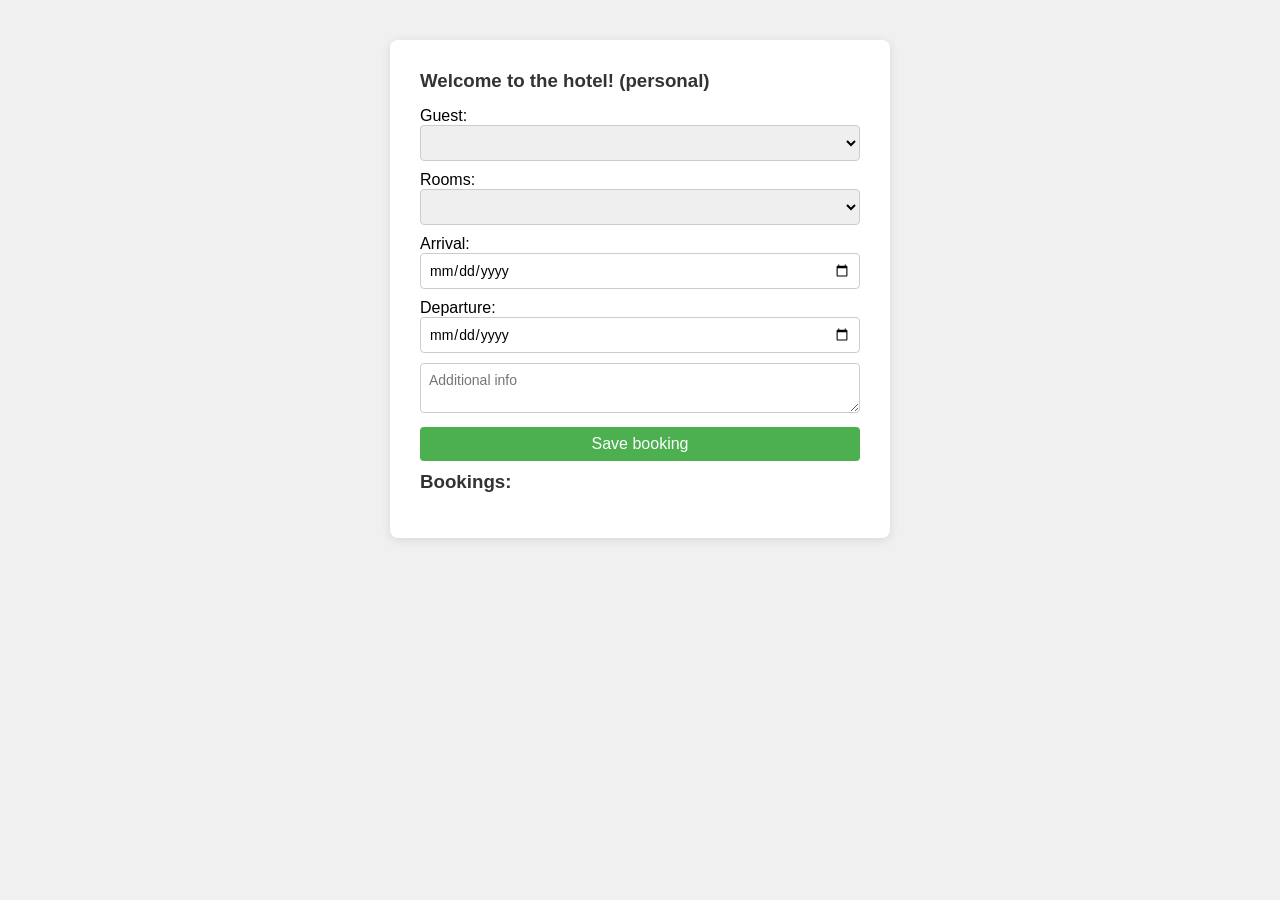
<file: hotel-frontend/index.html>
<!DOCTYPE html>
<html lang="en">

<head>
    <meta charset="UTF-8">
    <meta name="viewport" content="width=device-width, initial-scale=1.0">
    <title>Document</title>
    <link rel="stylesheet" href="style.css">
</head>

<body>
    <div class="container">
        <h3>Welcome to the hotel! (personal)</h3>
        Guest: <select id="guest-list"></select><br>
        Rooms: <select id="room-list"></select><br>
        Arrival: <input type="date" id="datefrom"><br>
        Departure: <input type="date" id="dateto"><br>
        <textarea id="info" placeholder="Additional info"></textarea><br>
        <button type="button" id="btn-save">Save booking</button>

        <h3>Bookings:</h3>
        <ul id="bookings-list"></ul>
    </div>
    <script src="scripts.js"></script>

</body>

</html>
</file>
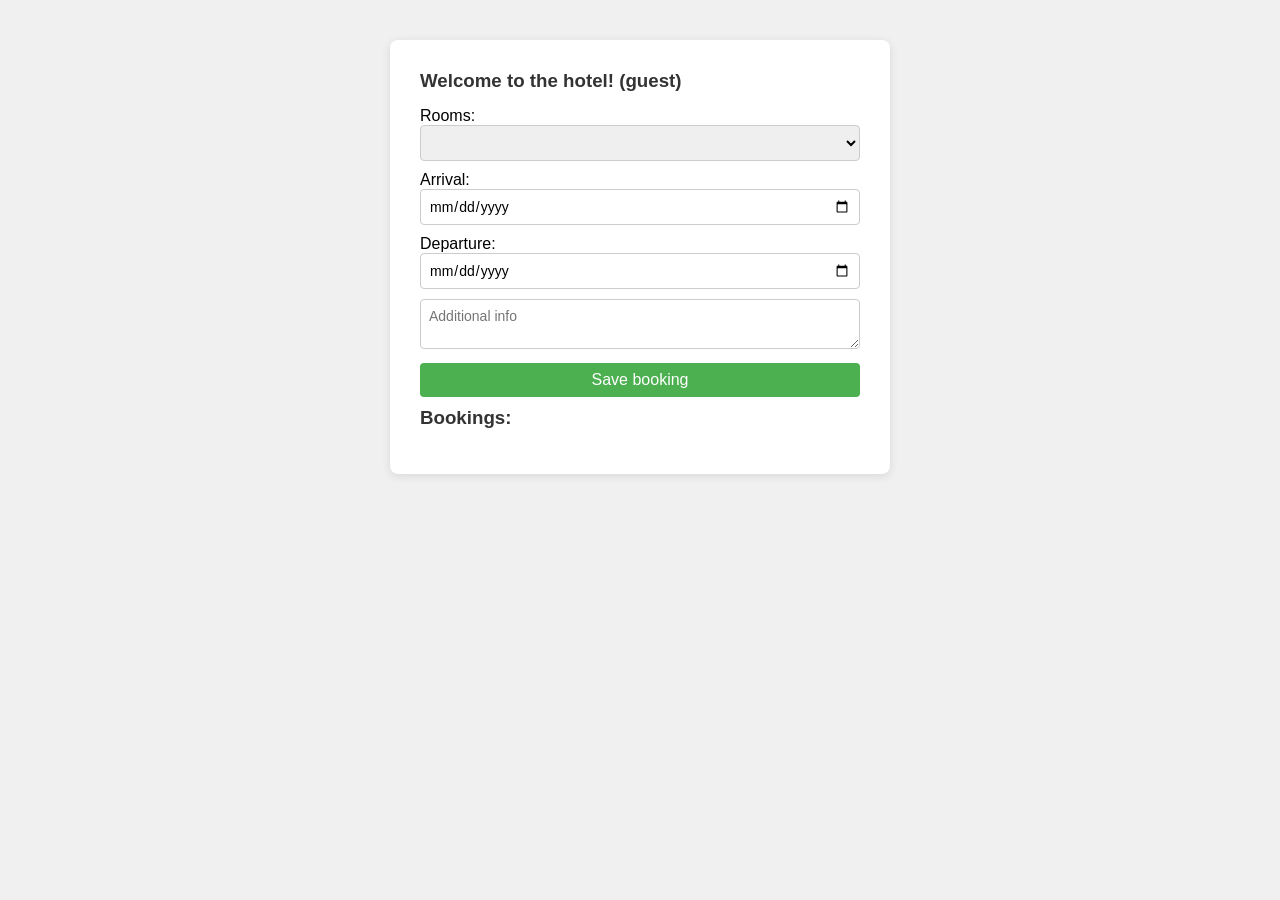
<file: hotel-guest-frontend/index.html>
<!DOCTYPE html>
<html lang="en">

<head>
    <meta charset="UTF-8">
    <meta name="viewport" content="width=device-width, initial-scale=1.0">
    <title>Document</title>
    <link rel="stylesheet" href="../hotel-frontend/style.css">
</head>

<body>
    <div class="container">
        <h3>Welcome to the hotel! (guest)</h3>
        Rooms: <select id="room-list"></select><br>
        Arrival: <input type="date" id="datefrom"><br>
        Departure: <input type="date" id="dateto"><br>
        <textarea id="info" placeholder="Additional info"></textarea><br>
        <button type="button" id="btn-save">Save booking</button>

        <h3>Bookings:</h3>
        <ul id="bookings-list"></ul>
    </div>
    <script src="scripts.js"></script>

</body>

</html>
</file>
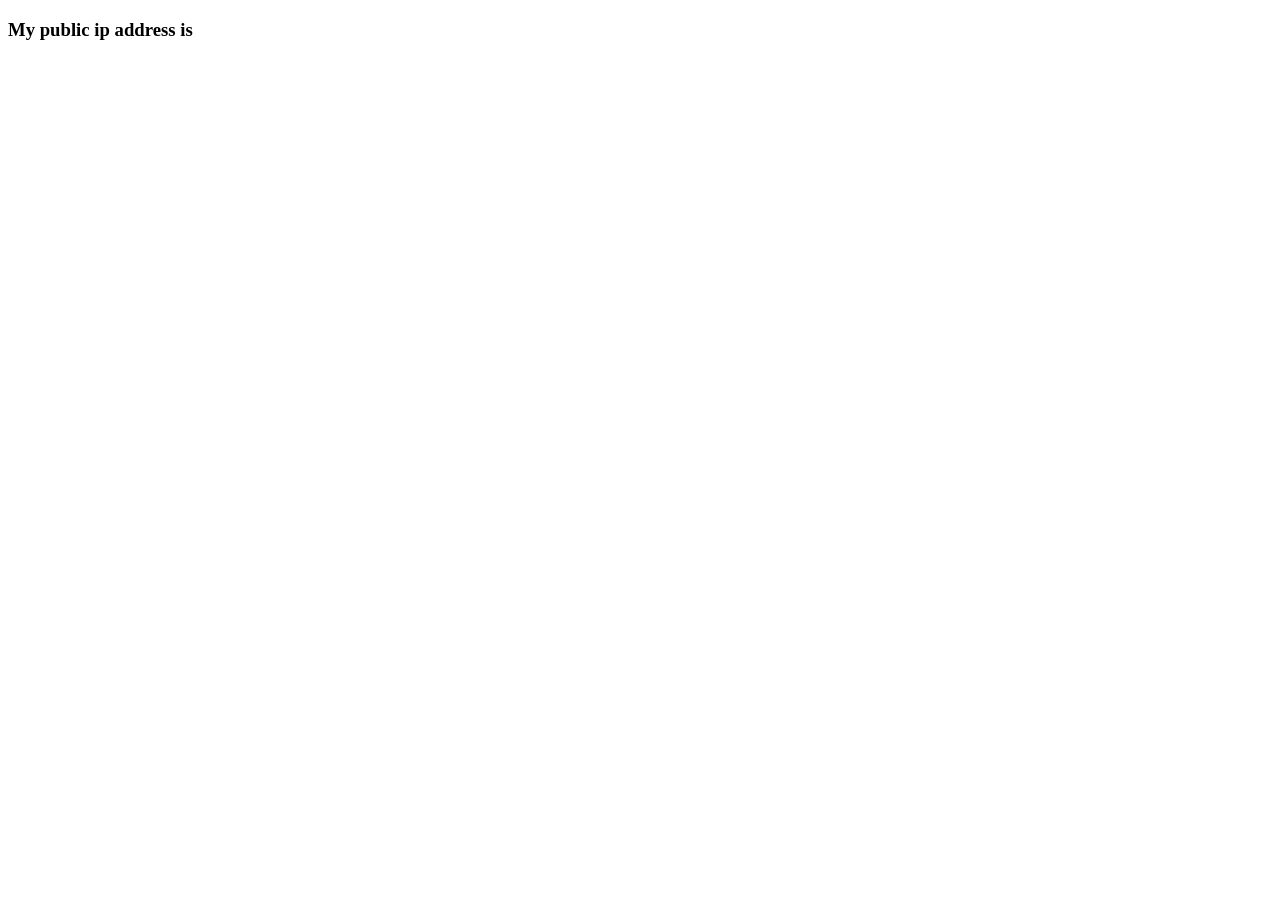
<file: lektion-3/index.html>
<!DOCTYPE html>
<html lang="en">
<head>
    <meta charset="UTF-8">
    <meta name="viewport" content="width=device-width, initial-scale=1.0">

    <title>Document</title>
</head>
<body>
    
<h3>My public ip address is <span id="ip"></span></h3>

<script>
    const apiUrl = 'https://rosvallw-csc-rahti-rosvallw-project-webbkommunikationer.2.rahtiapp.fi/api/ip';
    //const apiUrl = "http://127.0.0.1:8080/api/ip";

    async function getip(){
        const res = await fetch(apiUrl);
        const data = await res.json();
        console.log("data");
        document.getElementById("ip").textContent = data.ip;
    }
    getip();
</script>


</body>
</html>
</file>
<file: hotel-frontend/style.css>
* {
    box-sizing: border-box;
    margin: 0;
    padding: 0;
    font-family: Arial, sans-serif;
}

body {
    background: #f0f0f0;
    display: flex;
    justify-content: center;
    padding: 40px 20px;
}

.container {
    background: white;
    padding: 30px;
    border-radius: 8px;
    width: 100%;
    max-width: 500px;
    box-shadow: 0 2px 10px rgba(0,0,0,0.1);
}

h3 {
    margin-bottom: 15px;
    color: #333;
}

select, input, textarea, button {
    width: 100%;
    padding: 8px;
    margin-bottom: 10px;
    border: 1px solid #ccc;
    border-radius: 4px;
    font-size: 14px;
}

button {
    background: #4CAF50;
    color: white;
    border: none;
    cursor: pointer;
    font-size: 16px;
}

button:hover {
    background: #45a049;
}

ul {
    list-style: none;
    padding: 0;
}

li {
    padding: 10px;
    border-bottom: 1px solid #eee;
    color: #555;
}
</file>
